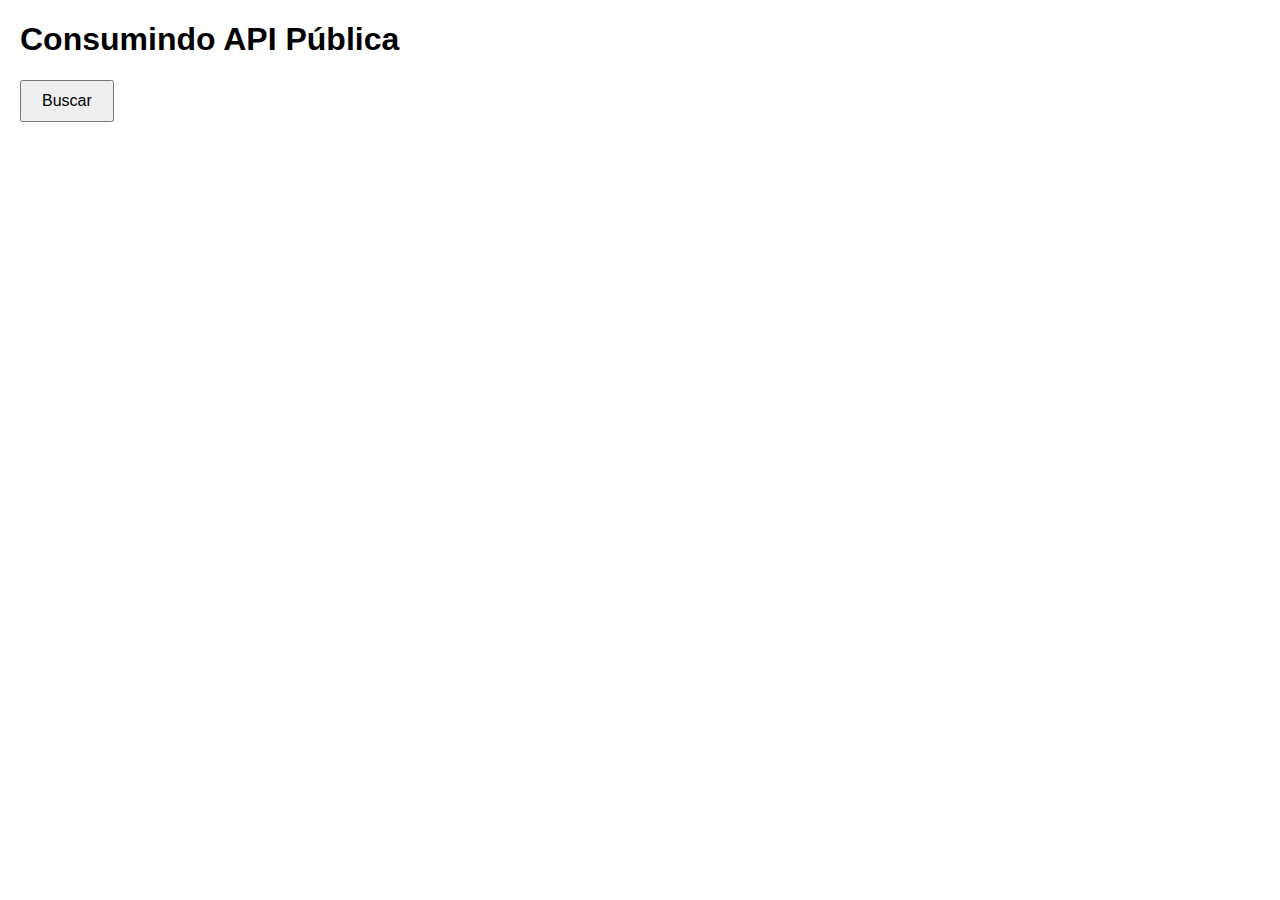
<file: aula14/index.html>
<!DOCTYPE html>
<html lang="pt-BR">
<head>
  <meta charset="UTF-8">
  <meta name="viewport" content="width=device-width, initial-scale=1.0">
  <title>Consumo de API - Aula 14</title>
  <link rel="stylesheet" href="style.css">
</head>
<body>

  <h1>Consumindo API Pública</h1>
  <button id="fetchButton">Buscar</button>
  <div id="results"></div>

  <script src="script.js"></script>
</body>
</html>
</file>
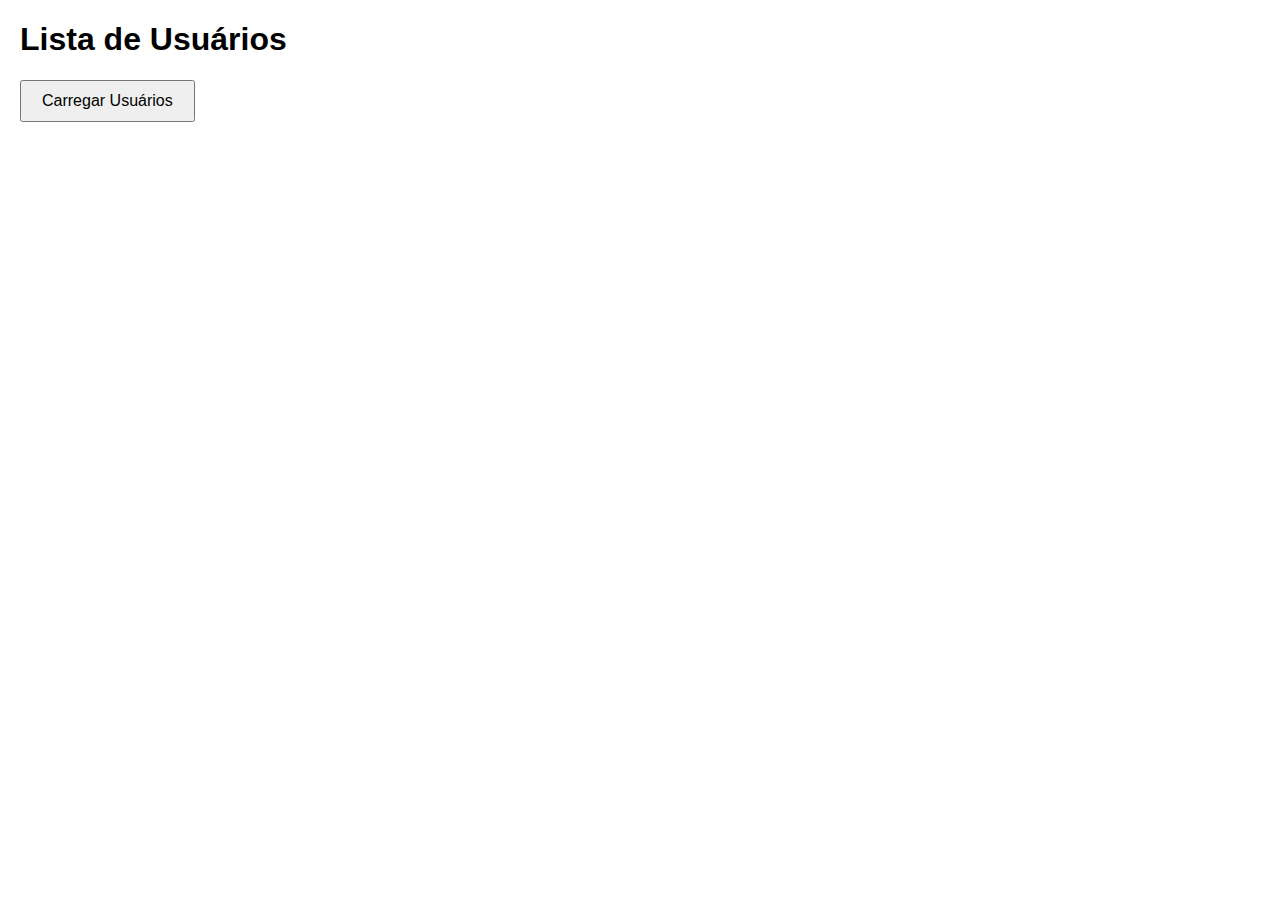
<file: aula15/index.html>
<!DOCTYPE html>
<html lang="pt-BR">
<head>
  <meta charset="UTF-8">
  <meta name="viewport" content="width=device-width, initial-scale=1.0">
  <title>Lista de Usuários - Aula 15</title>
  <link rel="stylesheet" href="style.css">
</head>
<body>

  <h1>Lista de Usuários</h1>
  <button id="loadButton">Carregar Usuários</button>
  <ul id="userList"></ul>
  <div id="errorMessage"></div>

  <script src="script.js"></script>
</body>
</html>
</file>
<file: aula14/style.css>
body {
  font-family: Arial, sans-serif;
  margin: 20px;
}
button {
  padding: 10px 20px;
  font-size: 16px;
}
.result-item {
  margin: 10px 0;
  padding: 10px;
  border: 1px solid #ccc;
  border-radius: 5px;
}
.error {
  color: red;
  font-weight: bold;
}
</file>
<file: aula15/style.css>
body {
  font-family: Arial, sans-serif;
  margin: 20px;
}

button {
  padding: 10px 20px;
  font-size: 16px;
}

li {
  margin: 5px 0;
}

#errorMessage {
  color: red;
  font-weight: bold;
  margin-top: 10px;
}
</file>
